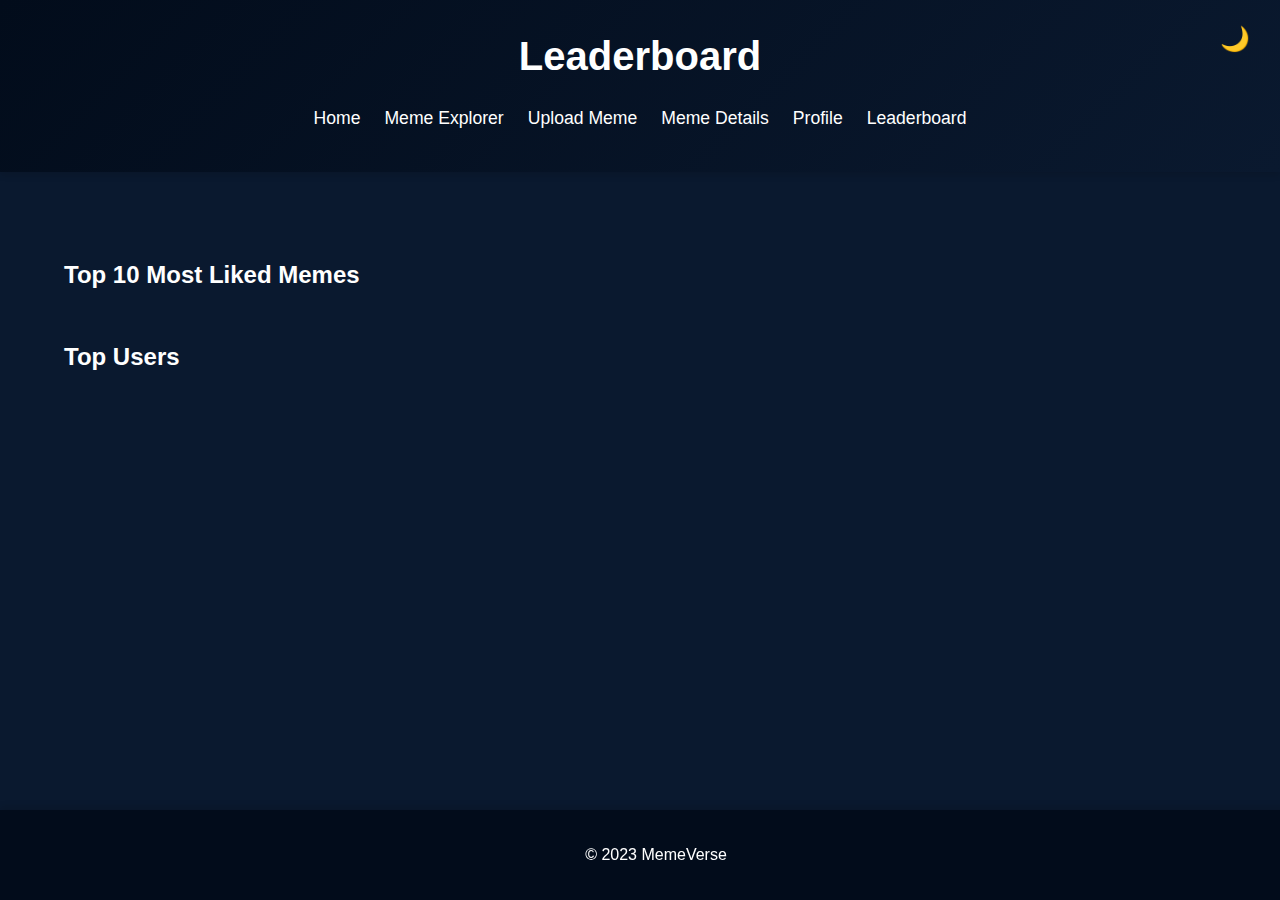
<file: pages/leaderboard.html>
<!DOCTYPE html>
<html lang="en">
<head>
    <meta charset="UTF-8">
    <meta name="viewport" content="width=device-width, initial-scale=1.0">
    <title>MemeVerse - Leaderboard</title>
    <link rel="stylesheet" href="../styles.css">
</head>
<body class="dark-mode">
    <header>
        <h1>Leaderboard</h1>
        <nav>
            <ul>
                <li><a href="../index.html">Home</a></li>
                <li><a href="explorer.html">Meme Explorer</a></li>
                <li><a href="upload.html">Upload Meme</a></li>
                <li><a href="meme-details.html">Meme Details</a></li>
                <li><a href="profile.html">Profile</a></li>
                <li><a href="leaderboard.html">Leaderboard</a></li>
            </ul>
        </nav>
        <button id="dark-mode-toggle">🌙</button>
    </header>
    <main>
        <section id="leaderboard">
            <h2>Top 10 Most Liked Memes</h2>
            <div id="top-memes-container"></div>

            <h2>Top Users</h2>
            <div id="top-users-container"></div>
        </section>
    </main>
    <footer>
        <p>&copy; 2023 MemeVerse</p>
    </footer>
    <script src="../scripts.js"></script>
</body>
</html>
</file>
<file: styles.css>
/* General Styles */
body {
    font-family: 'Arial', sans-serif;
    margin: 0;
    padding: 0;
    background-color: #0a192f; /* Dark blue background */
    color: #ffffff; /* White text */
    line-height: 1.6;
    transition: background-color 0.3s ease, color 0.3s ease;
}

body.light-mode {
    background-color: #ffffff;
    color: #0a192f;
}

header {
    background: linear-gradient(135deg, #020c1b, #0a192f);
    color: #ffffff;
    padding: 1.5rem;
    text-align: center;
    box-shadow: 0 4px 6px rgba(0, 0, 0, 0.1);
}

header h1 {
    margin: 0;
    font-size: 2.5rem;
    font-weight: bold;
    animation: fadeIn 2s ease-in-out;
}

@keyframes fadeIn {
    from { opacity: 0; }
    to { opacity: 1; }
}

nav ul {
    list-style: none;
    padding: 0;
    display: flex;
    justify-content: center;
    gap: 1.5rem;
    margin-top: 1rem;
}

nav ul li a {
    color: #ffffff;
    text-decoration: none;
    font-size: 1.1rem;
    transition: color 0.3s ease;
}

nav ul li a:hover {
    color: #64ffda; /* Teal color for hover */
}

#dark-mode-toggle {
    background: none;
    border: none;
    color: #ffffff;
    font-size: 1.5rem;
    cursor: pointer;
    position: absolute;
    top: 1.5rem;
    right: 1.5rem;
    transition: transform 0.3s ease;
}

#dark-mode-toggle:hover {
    transform: scale(1.2);
}

main {
    padding: 2rem;
}

footer {
    background-color: #020c1b;
    color: #ffffff;
    text-align: center;
    padding: 1rem;
    position: fixed;
    bottom: 0;
    width: 100%;
    box-shadow: 0 -4px 6px rgba(0, 0, 0, 0.1);
}

/* Meme Container Styles */
#memes-container {
    display: grid;
    grid-template-columns: repeat(auto-fit, minmax(250px, 1fr));
    gap: 1.5rem;
    margin-top: 1.5rem;
}

.meme-card {
    background-color: #112240; /* Slightly lighter blue for cards */
    border-radius: 10px;
    overflow: hidden;
    transition: transform 0.3s ease, box-shadow 0.3s ease;
}

.meme-card:hover {
    transform: translateY(-10px); /* 3D hover effect */
    box-shadow: 0 10px 20px rgba(0, 0, 0, 0.2), 0 0 20px rgba(100, 255, 218, 0.7); /* Teal glow */
}

.meme-card img {
    width: 100%;
    height: auto;
    display: block;
}

.meme-card p {
    padding: 1rem;
    text-align: center;
    margin: 0;
    font-size: 1rem;
    color: #ccd6f6; /* Light gray for text */
}

/* Loading Spinner Styles */
.loading-spinner {
    text-align: center;
    font-size: 1.2rem;
    color: #64ffda;
    margin-top: 2rem;
}

/* Light Mode Styles */
body.light-mode header {
    background: linear-gradient(135deg, #f4f4f4, #ffffff);
    color: #0a192f;
}

body.light-mode .meme-card {
    background-color: #ffffff;
    color: #0a192f;
}

body.light-mode footer {
    background-color: #f4f4f4;
    color: #0a192f;
}

body.light-mode nav ul li a {
    color: #0a192f;
}

body.light-mode #dark-mode-toggle {
    color: #0a192f;
}
/* home page ends here*/



/* Filters and Search Bar Styles */
.filters {
    display: flex;
    justify-content: center;
    gap: 1rem;
    margin-bottom: 1.5rem;
}

.filters label {
    font-size: 1rem;
    color: #64ffda;
}

.filters select {
    padding: 0.5rem;
    border: 2px solid #64ffda;
    border-radius: 5px;
    background-color: #0a192f;
    color: #ffffff;
    font-size: 1rem;
}

.search-bar {
    display: flex;
    justify-content: center;
    gap: 1rem;
    margin-bottom: 2rem;
}

#search-input {
    padding: 0.5rem;
    border: 2px solid #64ffda;
    border-radius: 5px;
    background-color: #0a192f;
    color: #ffffff;
    font-size: 1rem;
    width: 300px;
}

#search-button {
    padding: 0.5rem 1rem;
    background-color: #64ffda;
    border: none;
    border-radius: 5px;
    color: #0a192f;
    font-size: 1rem;
    cursor: pointer;
    transition: background-color 0.3s ease;
}

#search-button:hover {
    background-color: #52e0c4;
}

/* Infinite Scroll Styles */
#meme-explorer {
    padding: 2rem;
}

#load-more-spinner {
    text-align: center;
    font-size: 1.2rem;
    color: #64ffda;
    margin: 2rem 0;
    display: none; /* Hidden by default */
}

/* explorer page ends here*/


/* Upload Form Styles */
.upload-form {
    display: flex;
    flex-direction: column;
    gap: 1rem;
    max-width: 400px;
    margin: 0 auto;
    padding: 1rem;
    background-color: #112240;
    border-radius: 10px;
    box-shadow: 0 4px 6px rgba(0, 0, 0, 0.1);
}

.upload-form label {
    font-size: 1rem;
    color: #64ffda;
}

.upload-form input,
.upload-form textarea {
    padding: 0.5rem;
    border: 2px solid #64ffda;
    border-radius: 5px;
    background-color: #0a192f;
    color: #ffffff;
    font-size: 1rem;
}

.upload-form textarea {
    resize: vertical;
    min-height: 100px;
}

.upload-form button {
    padding: 0.5rem 1rem;
    background-color: #64ffda;
    border: none;
    border-radius: 5px;
    color: #0a192f;
    font-size: 1rem;
    cursor: pointer;
    transition: background-color 0.3s ease;
}

.upload-form button:hover {
    background-color: #52e0c4;
}

/* Preview Section Styles */
#preview-container {
    text-align: center;
    margin-top: 2rem;
}

#preview-image {
    max-width: 100%;
    border-radius: 10px;
    margin-top: 1rem;
}

#preview-caption {
    font-size: 1.1rem;
    color: #64ffda;
    margin-top: 1rem;
}

/* Upload Status Styles */
#upload-status {
    text-align: center;
    margin-top: 2rem;
    font-size: 1.1rem;
    color: #64ffda;
}

/*upload page ends here*/

/* Meme Details Styles */
#meme-details {
    padding: 2rem;
    text-align: center;
}

#meme-image {
    max-width: 100%;
    border-radius: 10px;
    margin-top: 1rem;
}

.meme-actions {
    display: flex;
    justify-content: center;
    gap: 1rem;
    margin-top: 1.5rem;
}

.meme-actions button {
    padding: 0.5rem 1rem;
    background-color: #64ffda;
    border: none;
    border-radius: 5px;
    color: #0a192f;
    font-size: 1rem;
    cursor: pointer;
    transition: background-color 0.3s ease;
}

.meme-actions button:hover {
    background-color: #52e0c4;
}

.meme-stats {
    margin-top: 1.5rem;
    font-size: 1.1rem;
    color: #ccd6f6;
}

.comment-section {
    margin-top: 2rem;
    text-align: left;
}

#comments-list {
    margin-top: 1rem;
}

.comment {
    background-color: #112240;
    padding: 1rem;
    border-radius: 10px;
    margin-bottom: 1rem;
}

.comment p {
    margin: 0;
    color: #ccd6f6;
}

#comment-form {
    margin-top: 1.5rem;
}

#comment-form textarea {
    width: 100%;
    padding: 0.5rem;
    border: 2px solid #64ffda;
    border-radius: 5px;
    background-color: #0a192f;
    color: #ffffff;
    font-size: 1rem;
    resize: vertical;
    min-height: 100px;
}

#comment-form button {
    padding: 0.5rem 1rem;
    background-color: #64ffda;
    border: none;
    border-radius: 5px;
    color: #0a192f;
    font-size: 1rem;
    cursor: pointer;
    transition: background-color 0.3s ease;
    margin-top: 1rem;
}

#comment-form button:hover {
    background-color: #52e0c4;
}
/*meme details ends here*/

/* User Profile Styles */
#user-profile {
    padding: 2rem;
}

.profile-info {
    display: flex;
    gap: 2rem;
    margin-bottom: 2rem;
}

.profile-picture {
    text-align: center;
}

#profile-pic {
    width: 150px;
    height: 150px;
    border-radius: 50%;
    object-fit: cover;
    margin-bottom: 1rem;
}

#profile-pic-upload {
    display: none;
}

.profile-details {
    flex: 1;
}

.profile-details label {
    font-size: 1rem;
    color: #64ffda;
}

.profile-details input,
.profile-details textarea {
    width: 100%;
    padding: 0.5rem;
    border: 2px solid #64ffda;
    border-radius: 5px;
    background-color: #0a192f;
    color: #ffffff;
    font-size: 1rem;
    margin-bottom: 1rem;
}

.profile-details textarea {
    resize: vertical;
    min-height: 100px;
}

#save-profile-button {
    padding: 0.5rem 1rem;
    background-color: #64ffda;
    border: none;
    border-radius: 5px;
    color: #0a192f;
    font-size: 1rem;
    cursor: pointer;
    transition: background-color 0.3s ease;
}

#save-profile-button:hover {
    background-color: #52e0c4;
}

.user-memes,
.liked-memes {
    margin-top: 2rem;
}

#uploaded-memes-container,
#liked-memes-container {
    display: grid;
    grid-template-columns: repeat(auto-fit, minmax(250px, 1fr));
    gap: 1.5rem;
    margin-top: 1.5rem;
}
/* profile pg ends here */

/* Leaderboard Styles */
#leaderboard {
    padding: 2rem;
}

#top-memes-container,
#top-users-container {
    display: grid;
    grid-template-columns: repeat(auto-fit, minmax(250px, 1fr));
    gap: 1.5rem;
    margin-top: 1.5rem;
}

.leaderboard-card {
    background-color: #112240;
    border-radius: 10px;
    padding: 1rem;
    text-align: center;
    transition: transform 0.3s ease, box-shadow 0.3s ease;
}

.leaderboard-card:hover {
    transform: translateY(-10px);
    box-shadow: 0 10px 20px rgba(0, 0, 0, 0.2), 0 0 20px rgba(100, 255, 218, 0.7);
}

.leaderboard-card img {
    width: 100%;
    height: auto;
    border-radius: 10px;
}

.leaderboard-card h3 {
    margin: 1rem 0 0.5rem;
    font-size: 1.2rem;
    color: #64ffda;
}

.leaderboard-card p {
    margin: 0;
    color: #ccd6f6;
}

/* leaderboard pg ends here*/
</file>
